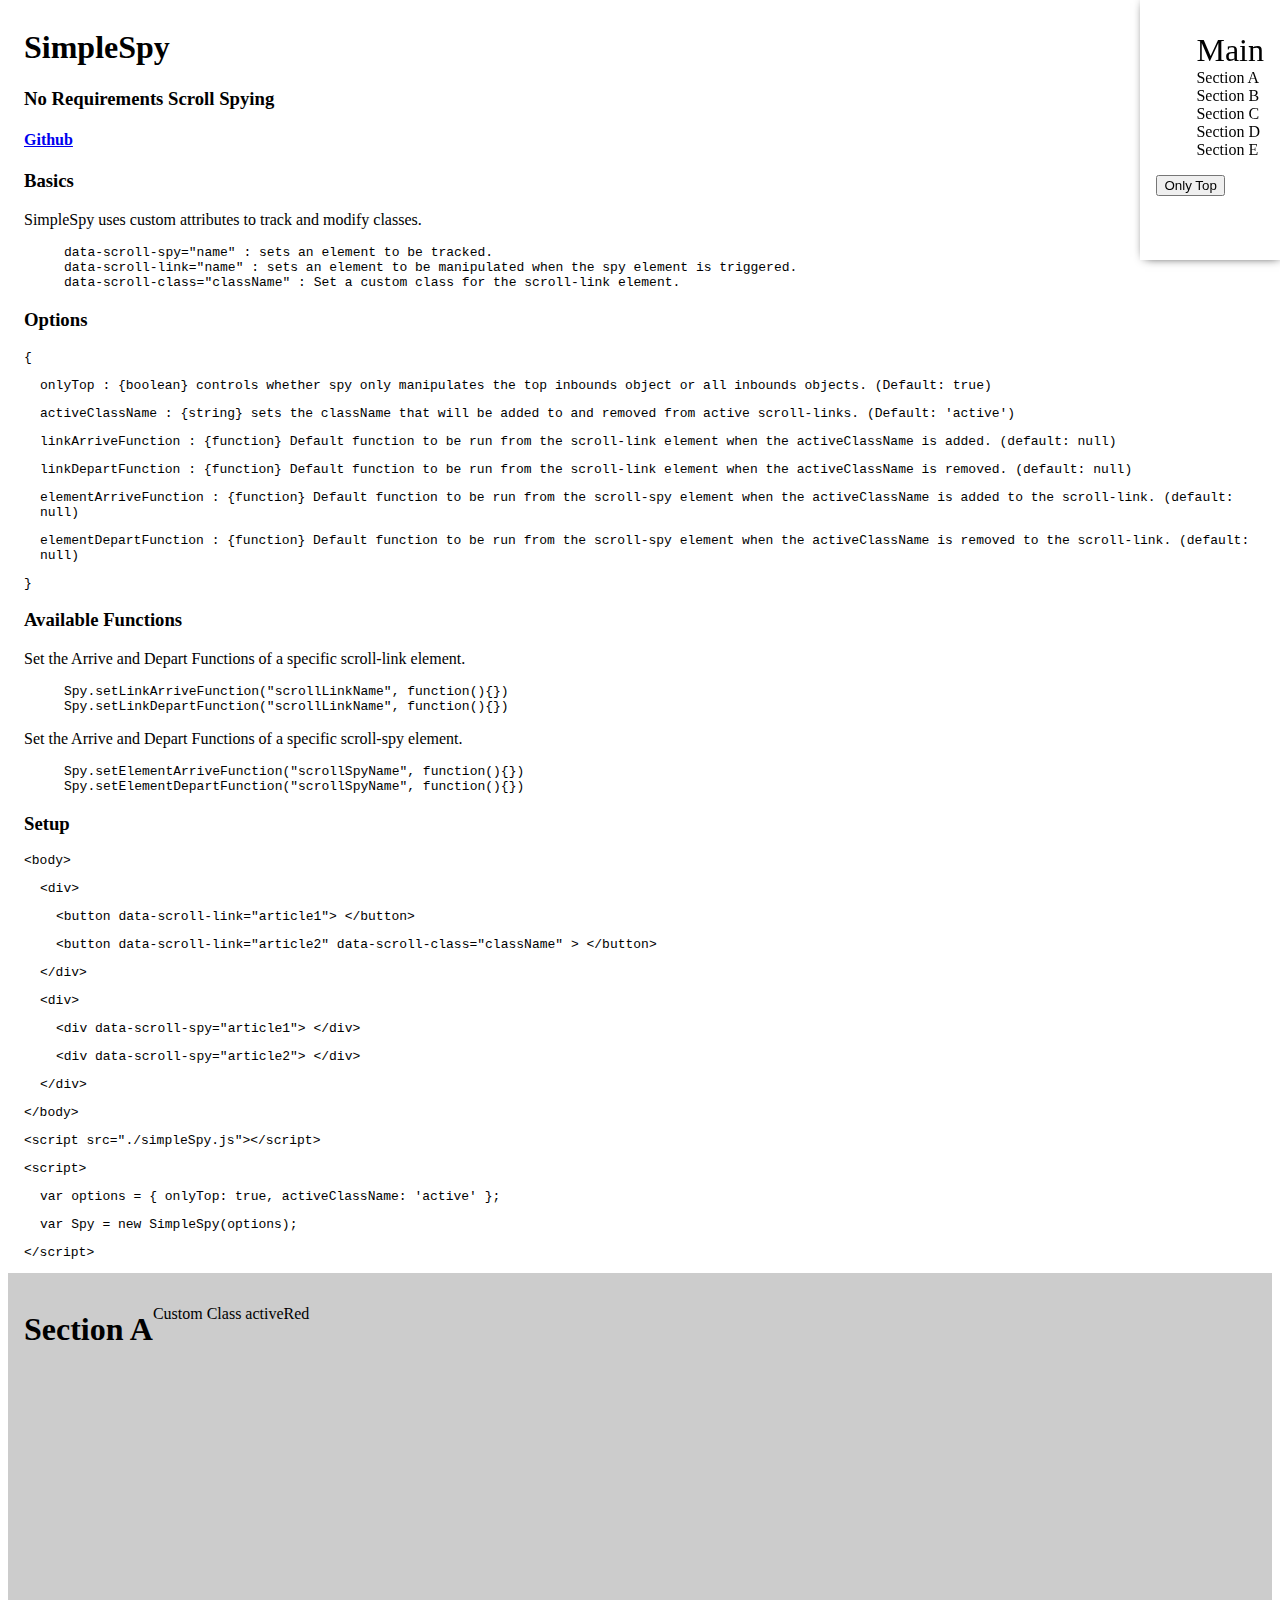
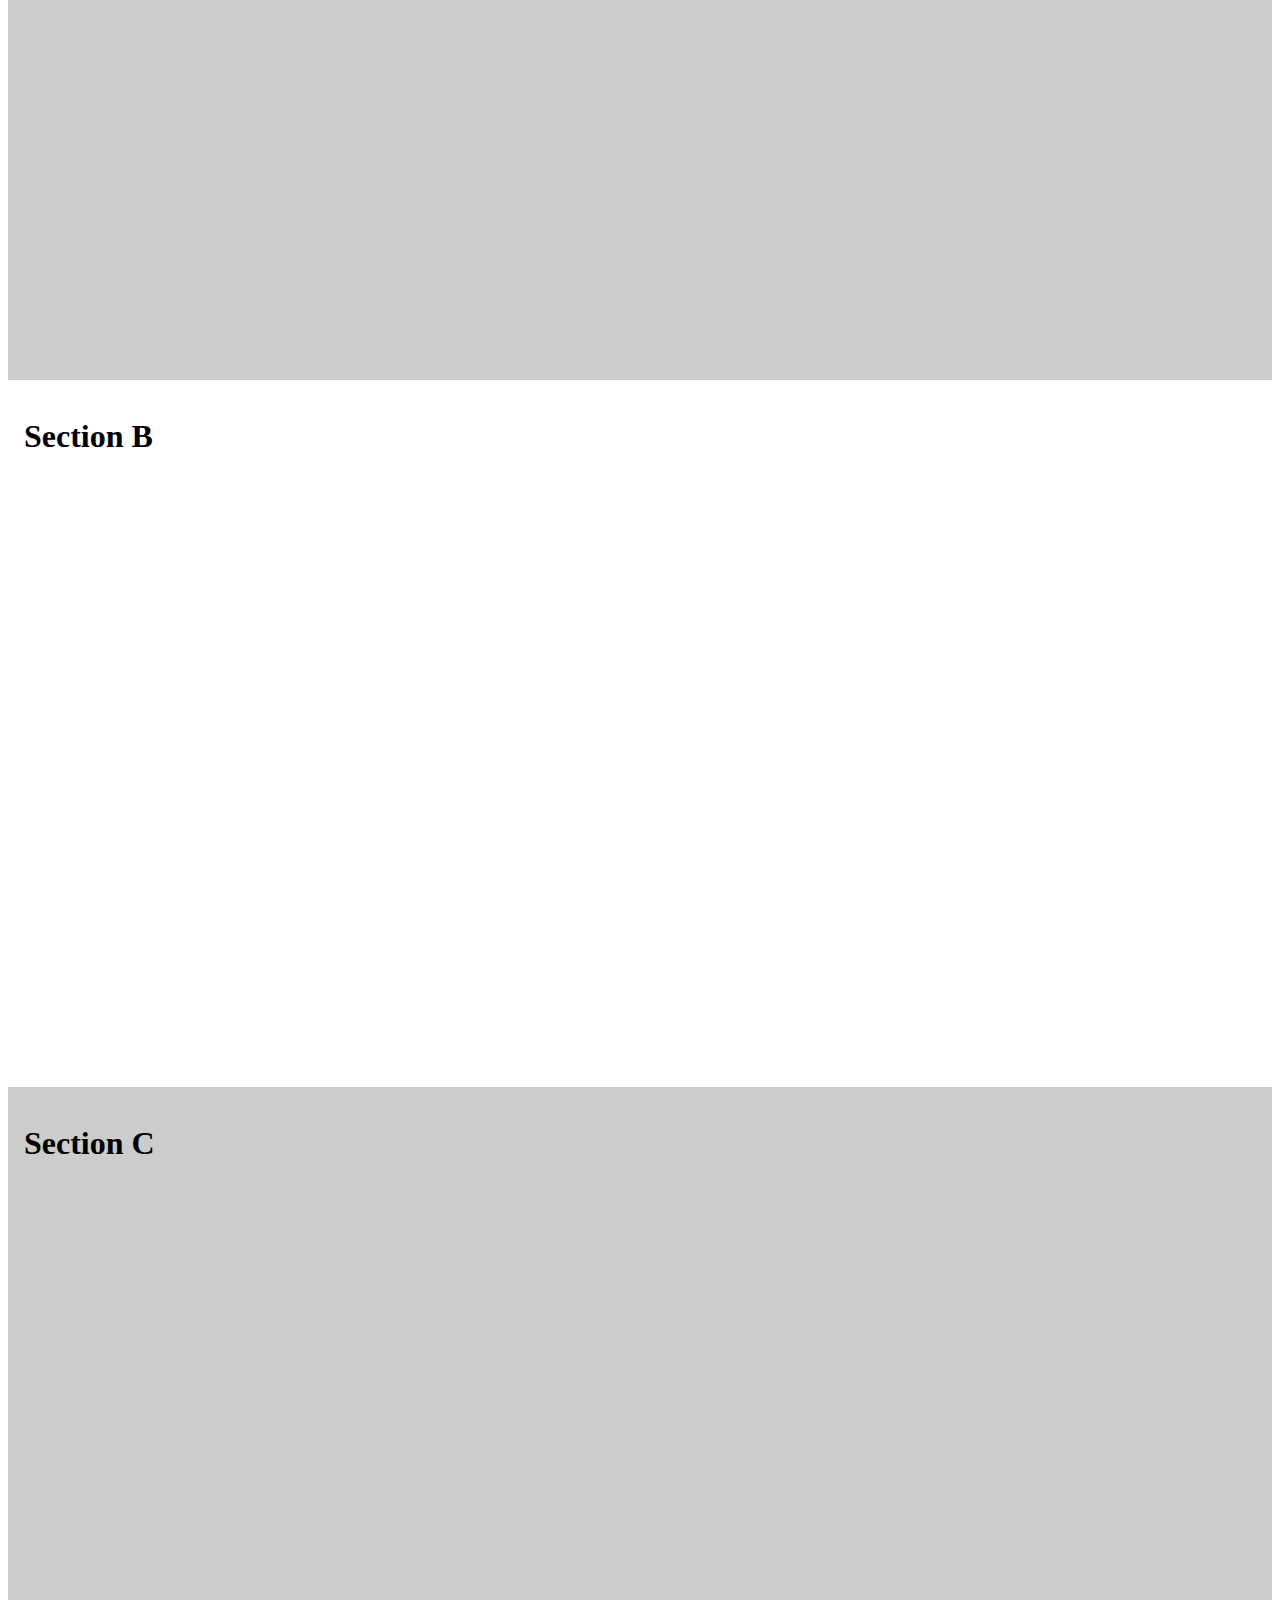
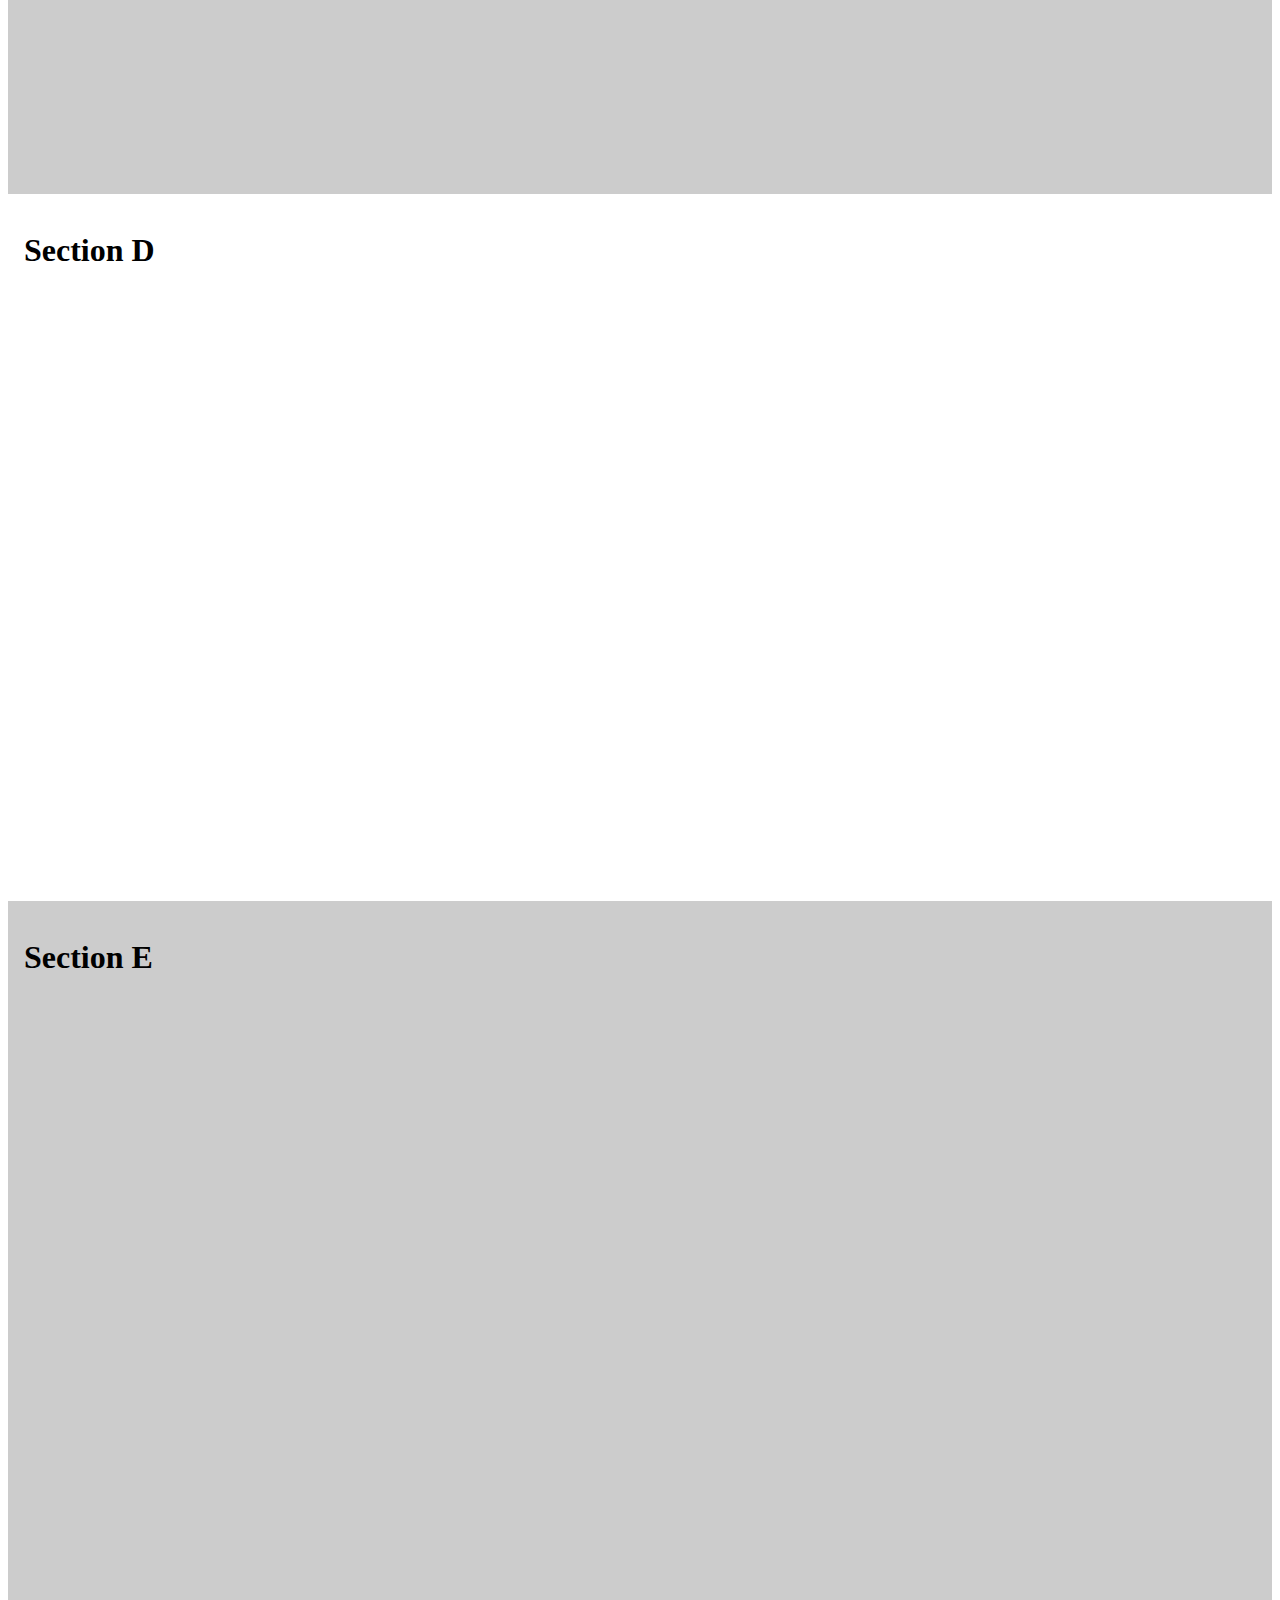
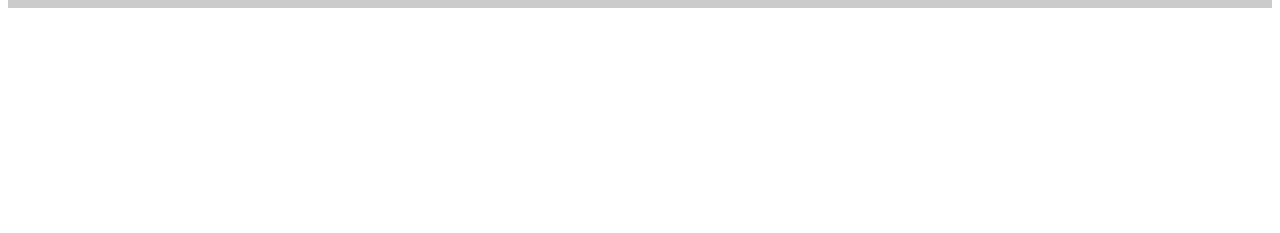
<file: repos/simpleSpy/index.html>
<!DOCTYPE html>
<html lang="en">
	<head>
		<meta charset="utf-8">
	  <title>SimpleSpy</title>
	  <meta name="description" content="SimpleSpy">
	  <meta name="author" content="Tdtd">
	  <!--[if lt IE 9]>
	    <script src="https://cdnjs.cloudflare.com/ajax/libs/html5shiv/3.7.3/html5shiv.js"></script>
	  <![endif]-->
		<link rel="stylesheet" href="./css/stylesheet.css">
	</head>
	<body>
		<div class="menu">
			<ul>
				<li><a data-scroll-link="main">Main</a></li>
				<li><a data-scroll-link="a" data-scroll-class="activeRed">Section A</a></li>
				<li><a data-scroll-link="b">Section B</a></li>
				<li><a data-scroll-link="c">Section C</a></li>
				<li><a data-scroll-link="d">Section D</a></li>
				<li><a data-scroll-link="e">Section E</a></li>
			</ul>
			<div class="text-center">
				<input type="button" class="btn-flat btn-warning" id="tgFirst" value="Only Top">
			</div>
		</div>

		<div class="main">
			<div class="intro" data-scroll-spy="main">
				<h1>SimpleSpy</h1>
				<h3>No Requirements Scroll Spying</h3>
				<a href="https://github.com/tdtd/simplespy" class="link"><h4>Github</h4></a>
				<h3>Basics</h3>
				<p>SimpleSpy uses custom attributes to track and modify classes.</p>
				<ul class="code-sample">
					<li>data-scroll-spy="name" : sets an element to be tracked.</li>
					<li>data-scroll-link="name" : sets an element to be manipulated when the spy element is triggered.</li>
					<li>data-scroll-class="className" : Set a custom class for the scroll-link element.</li>
				</ul>
				<h3>Options</h3>
				<div class="code-sample">
				<p>{</p>
					<p class="indent">onlyTop : {boolean} controls whether spy only manipulates the top inbounds object or all inbounds objects. (Default: true) </p>
					<p class="indent">activeClassName : {string} sets the className that will be added to and removed from active scroll-links. (Default: 'active')</p>
					<p class="indent">linkArriveFunction : {function} Default function to be run from the scroll-link element when the activeClassName is added. (default: null)</p>
					<p class="indent">linkDepartFunction : {function} Default function to be run from the scroll-link element when the activeClassName is removed. (default: null)</p>
					<p class="indent">elementArriveFunction : {function} Default function to be run from the scroll-spy element when the activeClassName is added to the scroll-link. (default: null)</p>
					<p class="indent">elementDepartFunction : {function} Default function to be run from the scroll-spy  element when the activeClassName is removed to the scroll-link. (default: null)</p>
				<p>}</p>
			</div>
				<h3>Available Functions</h3>
					<p>Set the Arrive and Depart Functions of a specific scroll-link element.</p>
					<ul class="code-sample">
						<li>Spy.setLinkArriveFunction("scrollLinkName", function(){})</li>
						<li>Spy.setLinkDepartFunction("scrollLinkName", function(){})</li>
					</ul>
					<p>Set the Arrive and Depart Functions of a specific scroll-spy element.</p>
					<ul class="code-sample">
						<li>Spy.setElementArriveFunction("scrollSpyName", function(){})</li>
						<li>Spy.setElementDepartFunction("scrollSpyName", function(){})</li>
					</ul>

				<h3>Setup</h3>
				<div class="code-sample">
					&lt;body><br>
					<div class="indent">
						<p>&lt;div></p>
							<div class="indent">
								<p> &lt;button data-scroll-link="article1"> &lt;/button></p>
								<p> &lt;button data-scroll-link="article2" data-scroll-class="className" > &lt;/button></p>
							</div>
						<p>&lt;/div></p>
					</div>
					<div class="indent">
						<p>&lt;div></p>
							<div class="indent">
								<p> &lt;div data-scroll-spy="article1"> &lt;/div></p>
							</div>
							<div class="indent">
								<p> &lt;div data-scroll-spy="article2"> &lt;/div></p>
							</div>
						<p>&lt;/div></p>
					</div>
					<p>&lt;/body></p>
					<p>&lt;script src="./simpleSpy.js">&lt;/script></p>
					<p>&lt;script></p>
					<p class="indent">var options = {
						onlyTop: true,
						activeClassName: 'active'
					};
					</p>
					<p class="indent">var Spy = new SimpleSpy(options);</p>
					<p>&lt;/script></p>
				</div>
			</div>
			<section data-scroll-spy="a" id="a" style="order: 1;">
				<h1>Section A</h1>
				<p>Custom Class activeRed</p>
			</section>
			<section data-scroll-spy="b" id="b" style="order: 2;">
				<h1>Section B</h1>
			</section>
			<section data-scroll-spy="c" id="c" style="order: 3;">
				<h1>Section C</h1>
			</section>
			<section data-scroll-spy="d" id="d" style="order: 4;">
				<h1>Section D</h1>
			</section>
			<section data-scroll-spy="e" id="e" style="order: 5;">
				<h1>Section E</h1>
			</section>
		</div>

		<script src="./js/simpleSpy.min.js"></script>
		<script src="./js/main.js"></script>
	</body>
</html>
</file>
<file: repos/simpleSpy/css/stylesheet.css>
/* Text Decoration */
.active{
	font-size: 2rem;
}

.activeRed{
	font-size: 2rem;
	color: red;
}

.indent{
	padding-left: 1rem;
}

.code-sample{
	font-family: monospace;
}

/* Body */
.menu{
	position: fixed;
	top: 0;
	right: 0;
	background: white;
	padding: 1rem 1rem 4rem;
	box-shadow: 2px 0 10px -3px black;
}

.intro{
	padding-left: 1rem;
}

.main{
	display: flex;
	flex-direction: column;
	margin-bottom: 25vh;
}

section{
	padding: 1rem;
	height: 75vh;
	display: flex;
}
section:nth-child(even){
	background: rgba(0,0,0,.2);
}

ul{
	list-style: none;
}
</file>
